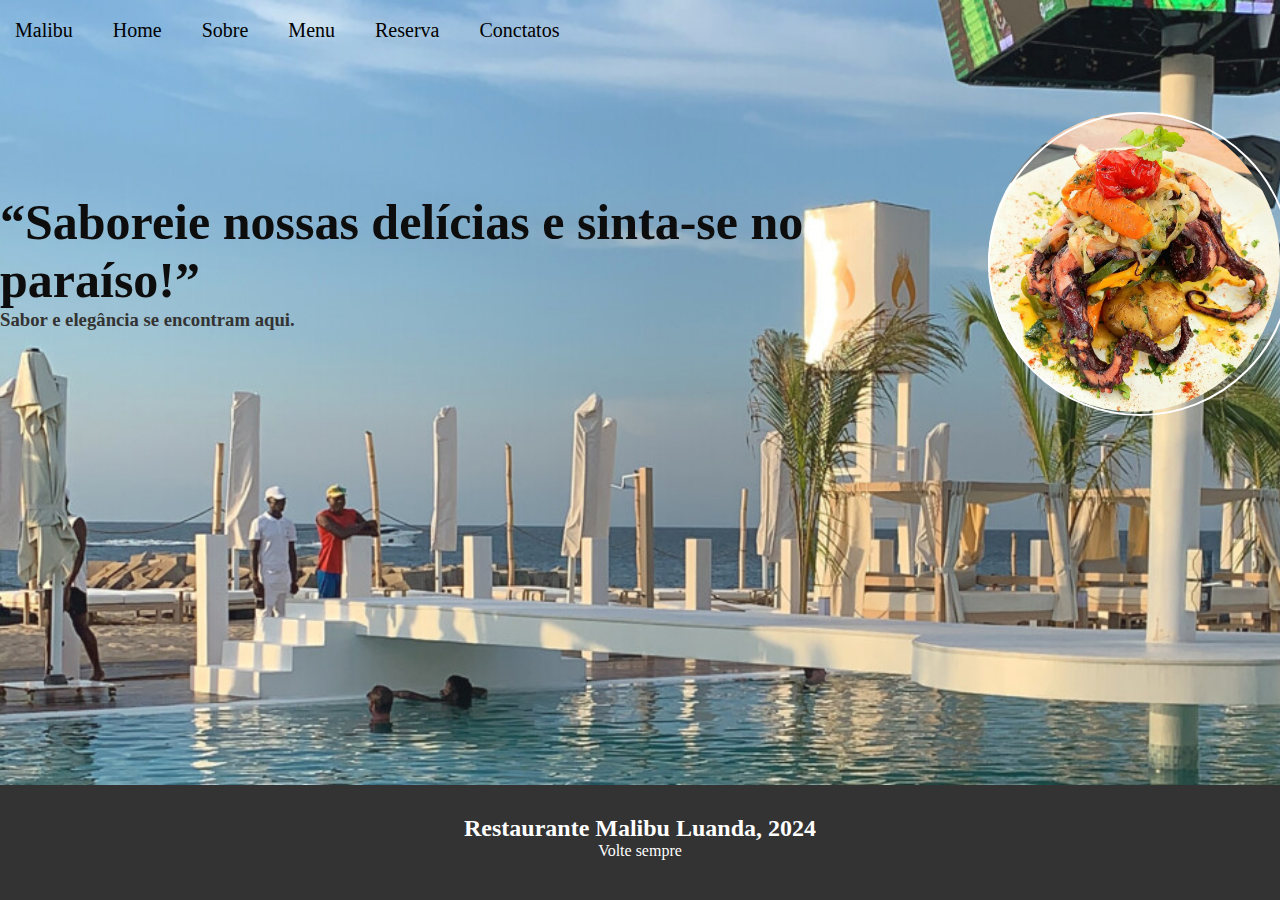
<file: html/index.html>
<html>
    <head>
        
        <title> Restaurante Malibu</title>
        <link rel="stylesheet" href="https://cdnjs.cloudflare.com/ajax/libs/font-awesome/6.0.0/css/all.min.css" integrity="sha384-Gn5384xqQ1aoWXA+058RXPxPg6fy4IWvTNh0E263XmFcJlSAwiGgFAW/dAiS6JXm" crossorigin="anonymous">
        <link rel="stylesheet" href="https://cdnjs.cloudflare.com/ajax/libs/font-awesome/6.0.0-beta3/css/all.min.css" integrity="sha512-Fo3rlrZj/k7ujTnHg4CGR2D7kSs0v4LLanw2qksYuRlEzO+tcaEPQogQ0KaoGN26/zrn20ImR1DfuLWnOo7aBA==" crossorigin="anonymous" referrerpolicy="no-referrer" />
        <link rel="stylesheet" href="https://cdnjs.cloudflare.com/ajax/libs/font-awesome/6.0.0/css/all.min.css" integrity="sha512-somehash" crossorigin="anonymous" />
        <link rel="stylesheet" href="../Css/index.css">


       </head>
    <body>
       <nav>
          <ul>
             <div class="nav">
            <a href="index.html">Malibu</a>
            <a href="home.html">Home</a>
            <a href="sobre.html">Sobre</a>
            <a href="menu.html">Menu</a>
            <a href="reserva.html"> Reserva</a>
            <a href="conctatos.html">Conctatos</a>
            
             </div>
          </ul>
        </nav>
              
         <div class="heading">
            <div class="left">
               
                <h1> “Saboreie nossas delícias e sinta-se no paraíso!”</h1>
                <h3>Sabor e elegância se encontram aqui.</h3>
    
                 </div>
                 <div class="rigth"  id="food">
     
                 </div>
                 
         </div>
    
         <div class="botton">
          <div class="menu">
             <div id="food1"></div>
             <div id="food2"></div>
    
          </div>
         </div>
        
    
         <footer>

                <div class="container">
                  <h2>Restaurante Malibu Luanda, 2024</h2>
                  <p>Volte sempre</p>
                 <div class="socialMedia">
                   <a href="https://www.facebook.com/seu-usuario" target="_blank"><i class="fab fa-facebook"></i></a>
                   <a href="https://www.instagram.com/seu-usuario" target="_blank"><i class="fab fa-instagram"></i></a>
                   <a href="https://twitter.com/seu-usuario" target="_blank"><i class="fab fa-twitter"></i></a>
                   <a href="https://api.whatsapp.com/send?phone=SEUNUMERO" target="_blank"><i class="fab fa-whatsapp"></i></a>
                </div> 
          </div>
      </footer>
    </body>
    </html>
</file>
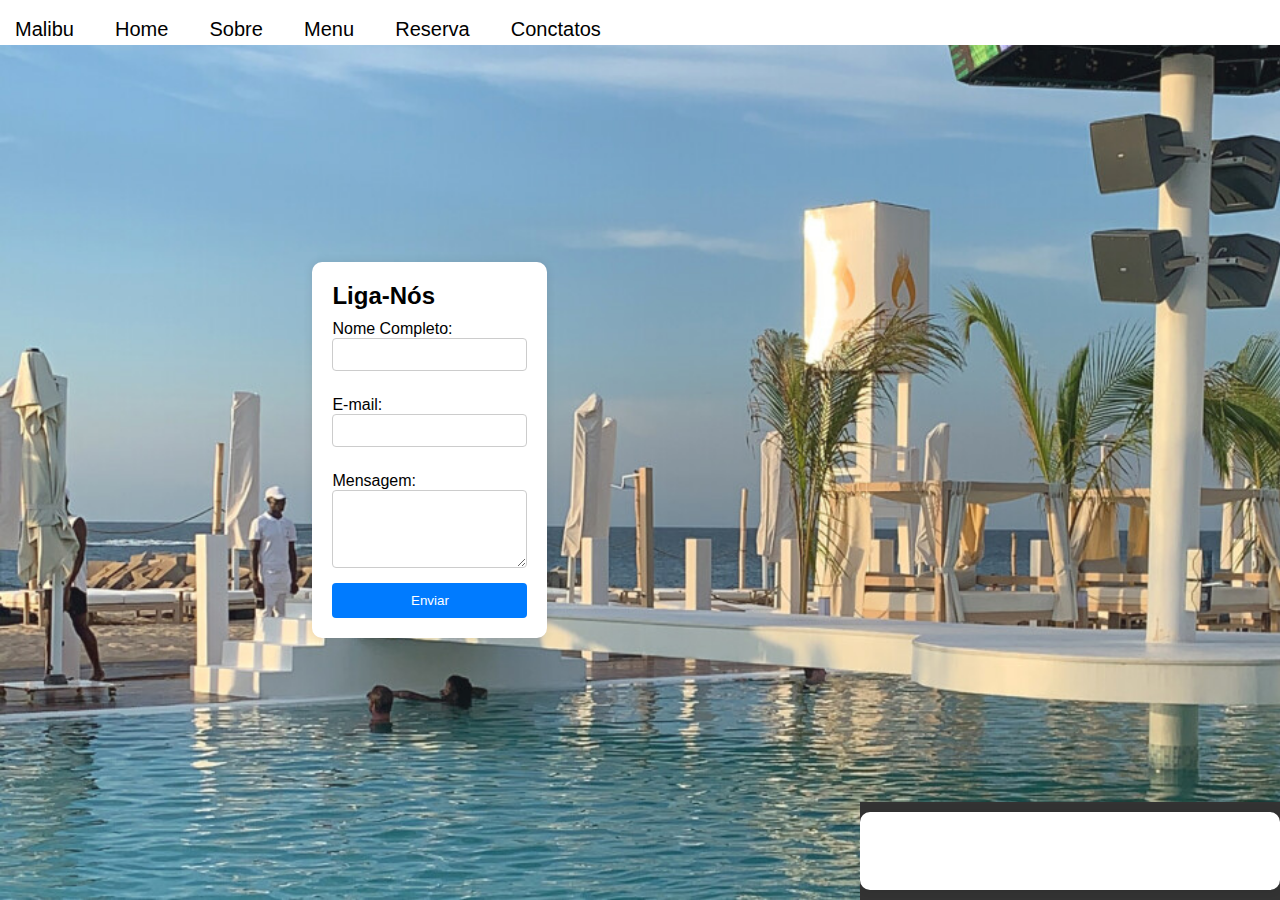
<file: html/conctatos.html>
<!DOCTYPE html>
<html lang="pt-br">
<head>
  <meta charset="UTF-8">
  <meta name="viewport" content="width=device-width, initial-scale=1.0">
  <link rel="stylesheet" href="../Css/conctatos.css">
  <title>Contato</title>
</head>
<body>
  <nav>
    <ul>
       <div class="nav">
        <a href="#">Malibu</a>
        <a href="home.html">Home</a>
        <a href="sobre.html">Sobre</a>
        <a href="menu.html">Menu</a>
        <a href="reserva.html"> Reserva</a>
        <a href="conctatos.html">Conctatos</a>
       </div>
    </ul>
  </nav>

  <div class="container">
    <form action="processar_formulario.php" method="post">
      <h2>Liga-Nós</h2>

      <label for="nome">Nome Completo:</label>
      <input type="text" id="nome" name="nome" required>

      <label for="email">E-mail:</label>
      <input type="email" id="email" name="email" required>

      <label for="mensagem">Mensagem:</label>
      <textarea id="mensagem" name="mensagem" rows="4" required></textarea>

      <button type="submit">Enviar</button>
    </form>
  </div>
  <footer>

    <div class="container">
      <h2>Restaurante Malibu Luanda, 2024</h2>
     <div class="socialMedia">
       <a href="https://www.facebook.com/seu-usuario" target="_blank"><i class="fab fa-facebook"></i></a>
       <a href="https://www.instagram.com/seu-usuario" target="_blank"><i class="fab fa-instagram"></i></a>
       <a href="https://twitter.com/seu-usuario" target="_blank"><i class="fab fa-twitter"></i></a>
       <a href="https://api.whatsapp.com/send?phone=SEUNUMERO" target="_blank"><i class="fab fa-whatsapp"></i></a>
    </div> 
</div>
</footer>
</body>
</html>
</file>
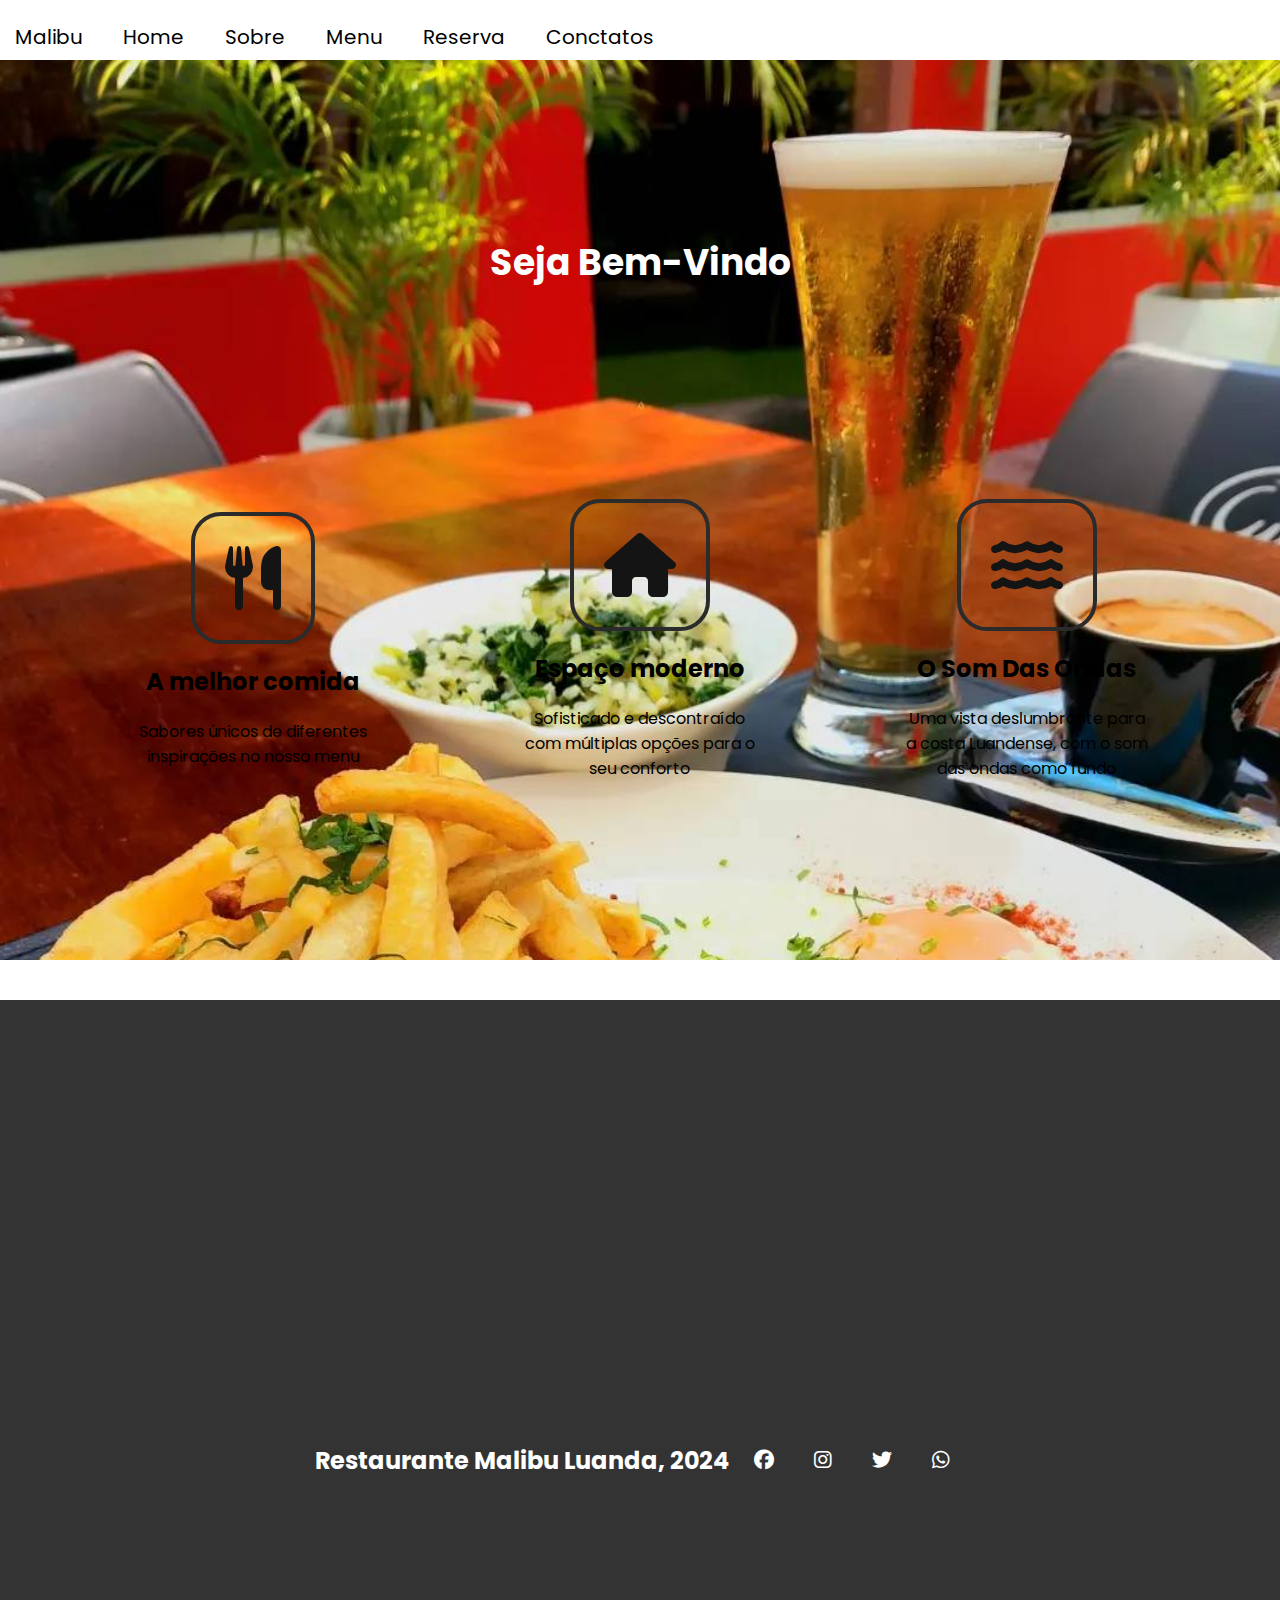
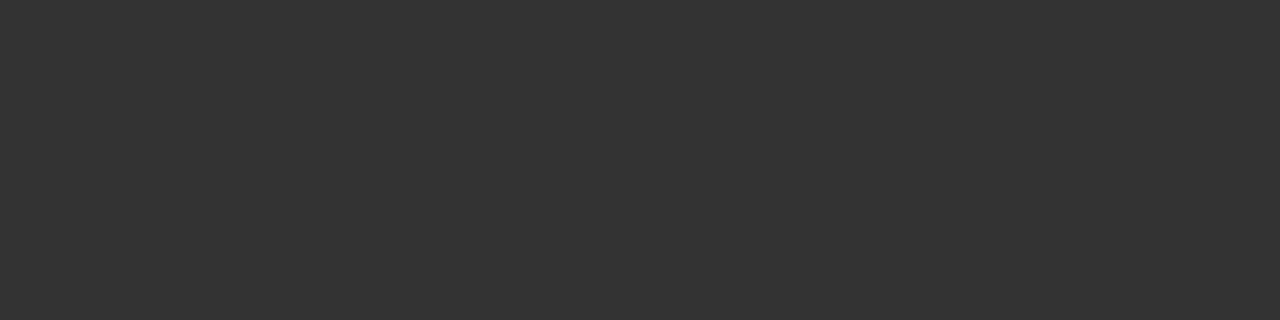
<file: html/home.html>
<!DOCTYPE html>
<html lang="en">
<head>   
   <meta charset="UTF-8">
   <meta http-equiv="X-UA-Compatible" content="IE=edge">
   <meta name="viewport" content="width=device-width,.initial-scale=1.0">
   <link rel="stylesheet" href="../Css/home.css">
   <link rel="stylesheet" href="https://cdnjs.cloudflare.com/ajax/libs/font-awesome/6.5.1/css/all.min.css">
</head>
      <body>
                <nav>
                    <ul>
                       <div class="nav">
                        <a href="#">Malibu</a>
                        <a href="home.html">Home</a>
                        <a href="sobre.html">Sobre</a>
                        <a href="menu.html">Menu</a>
                        <a href="reserva.html"> Reserva</a>
                        <a href="conctatos.html">Conctatos</a>
                       </div>
                    </ul>
                  </nav>
                <header>
                </header> 
                     <section class="max-width bg" id="service">
                        <div class="container">
                            <div class="content">
                                <div class="titulo">
                                    <h2 class="text-md color-cinza-1">Seja Bem-Vindo</h2>
                                </div>
                            <div class="down">
                                <div class="box">
                                    <i class="fa fa-cutlery  text-gd color-azul"> </i>
                                    <h2> A melhor comida</h2>
                                    <p>Sabores únicos de diferentes inspirações no nosso menu</p>
                                </div>
                                <div class="box">
                                    <i class="fa-sharp fa-solid fa-house text-gd color-azul"></i>
                                    <h2> Espaço moderno</h2>
                                    <p>Sofisticado e descontraído com múltiplas opções para o seu conforto</p>
                                </div>
                                <div class="box">
                                    <i class="fa-solid fa-water text-gd color-azul"></i>
                                    <h2> O Som Das Ondas</h2>
                                    <p>Uma vista deslumbrante para a costa Luandense,
                                         com o som das ondas como fundo</p>
                                </div>
                               
                            </div>
                            </div>
                        </div>
                     </section>
                     
     <main>
                
    </main>
  
    <script>
      
    </script>
    <footer>

        <div class="container">
          <h2>Restaurante Malibu Luanda, 2024</h2>
         <div class="socialMedia">
           <a href="https://www.facebook.com/seu-usuario" target="_blank"><i class="fab fa-facebook"></i></a>
           <a href="https://www.instagram.com/seu-usuario" target="_blank"><i class="fab fa-instagram"></i></a>
           <a href="https://twitter.com/seu-usuario" target="_blank"><i class="fab fa-twitter"></i></a>
           <a href="https://api.whatsapp.com/send?phone=SEUNUMERO" target="_blank"><i class="fab fa-whatsapp"></i></a>
        </div> 
    </div>
    </footer>
                
      </body>   
    
</html>
</file>
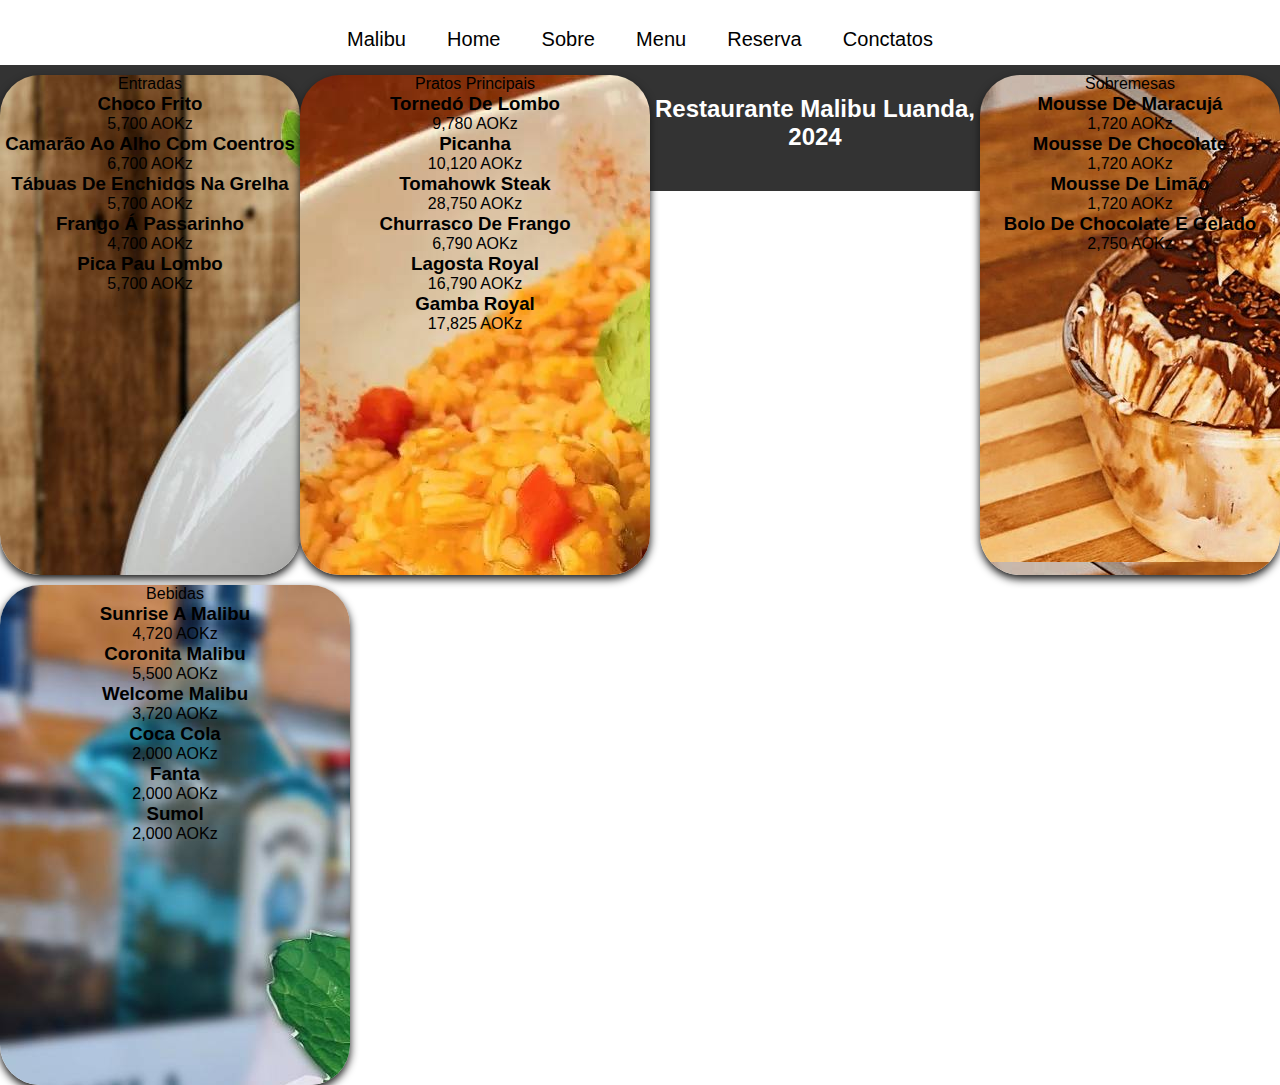
<file: html/menu.html>
<!DOCTYPE html>
<html lang="pt-br">
<head>
  <meta charset="UTF-8">
  <meta name="viewport" content="width=device-width, initial-scale=1.0"> 
  <link rel="stylesheet" href="https://cdnjs.cloudflare.com/ajax/libs/font-awesome/6.0.0/css/all.min.css" integrity="sha512-somehash" crossorigin="anonymous" />
  <title>Menu do Restaurante</title>
  <link rel="stylesheet" href="../Css/menu.css">
</head>
                   

  <header>
    <nav>
      <ul>
         <div class="nav">
          <a href="#">Malibu</a>
          <a href="home.html">Home</a>
          <a href="sobre.html">Sobre</a>
          <a href="menu.html">Menu</a>
          <a href="reserva.html"> Reserva</a>
          <a href="conctatos.html">Conctatos</a>
         </div>
      </ul>
    </nav>
           
  </header> 

  <body>
 <div id="entradas">
       Entradas 
    
      <h3 class="comida">Choco Frito</h3>
      <p class="preco">5,700 AOKz</p>

      <h3 class="comida-1">Camarão Ao Alho Com Coentros</h3>
      <p class="preco-1">6,700 AOKz</p>

      <h3 class="comida-2">Tábuas De Enchidos Na Grelha</h3>
      <p class="preco-2">5,700 AOKz</p>

      <h3 class="comida-3">Frango Á Passarinho</h3>
      <p class="preco-3">4,700 AOKz</p>

      <h3 class="comida-4">Pica Pau Lombo</h3>
      <p class="preco-4">5,700 AOKz</p>

 </div>
 <div id="Patros">
  Pratos Principais
                <h3 class="comida">Tornedó De Lombo</h3>
                <p class="preco">9,780 AOKz</p>
    
                <h3 class="comida-1">Picanha</h3>
                <p class="preco-1">10,120 AOKz</p>
    
                <h3 class="comida-2">Tomahowk Steak</h3>
                <p class="preco-2">28,750 AOKz</p>
    
                <h3 class="comida-3">Churrasco De Frango</h3>
                <p class="preco-3">6,790 AOKz</p>

                <h3 class="comida-3">Lagosta Royal</h3>
                <p class="preco-3">16,790 AOKz</p>
    
                <h3 class="comida-4">Gamba Royal</h3>
                <p class="preco-4">17,825 AOKz</p>

</div>

<div id="Sobremesas">
  Sobremesas
               <h3 class="comida">Mousse De Maracujá</h3>
                <p class="preco">1,720 AOKz</p>
    
                <h3 class="comida-1">Mousse De Chocolate</h3>
                <p class="preco-1">1,720 AOKz</p>
    
                <h3 class="comida-2">Mousse De Limão</h3>
                <p class="preco-2">1,720 AOKz</p>
    
                <h3 class="comida-3">Bolo De Chocolate E Gelado</h3>
                <p class="preco-3">2,750 AOKz</p>   

</div>

<div id="Bebidas">
  Bebidas
               <h3 class="comida"> Sunrise A Malibu</h3>
               <p class="preco">4,720 AOKz</p>

               <h3 class="comida-1">Coronita Malibu</h3>
               <p class="preco-1">5,500 AOKz</p>

               <h3 class="comida-2">Welcome Malibu</h3>
               <p class="preco-2">3,720 AOKz</p>

                <h3 class="comida-3">Coca Cola</h3>
                <p class="preco-3">2,000 AOKz</p>

                <h3 class="comida-3">Fanta </h3>
                <p class="preco-3">2,000 AOKz</p>

                <h3 class="comida-3">Sumol</h3>
                <p class="preco-3">2,000 AOKz</p>
</div>

<footer>

    <div class="container">
      <h2>Restaurante Malibu Luanda, 2024</h2>
     <div class="socialMedia">
       <a href="https://www.facebook.com/seu-usuario" target="_blank"><i class="fab fa-facebook"></i></a>
       <a href="https://www.instagram.com/seu-usuario" target="_blank"><i class="fab fa-instagram"></i></a>
       <a href="https://twitter.com/seu-usuario" target="_blank"><i class="fab fa-twitter"></i></a>
       <a href="https://api.whatsapp.com/send?phone=SEUNUMERO" target="_blank"><i class="fab fa-whatsapp"></i></a>
    </div> 
</div>
</footer>
</body>


</html>
</file>
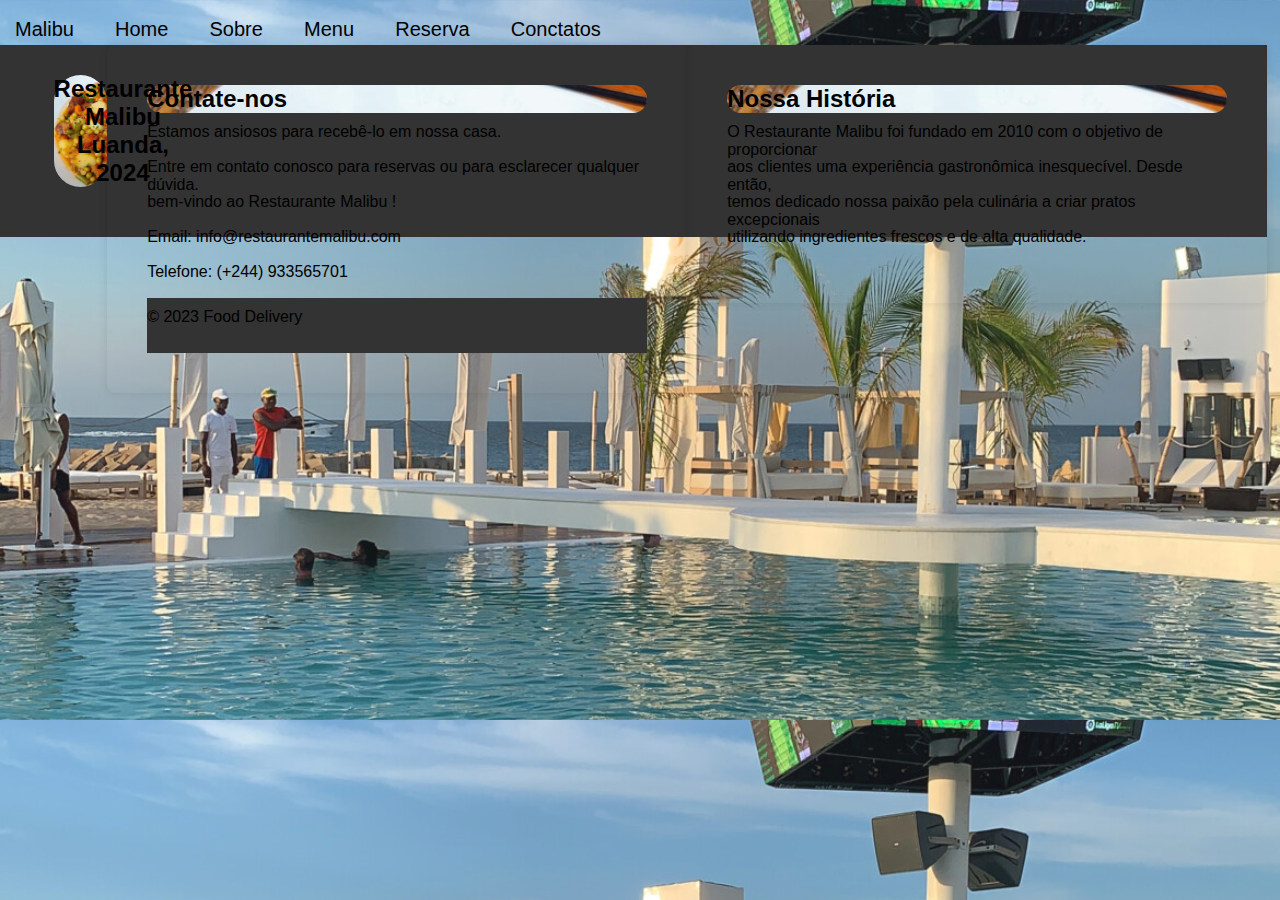
<file: html/sobre.html>
<!DOCTYPE html>
<html lang="en">
<head>
    <meta charset="UTF-8">
    <meta name="viewport" content="width=device-width, initial-scale=1.0">
    <title>Sobre Nós - Restaurante Malibu</title>
    <link rel="stylesheet" href="../Css/sobre.css">
</head>
<body> 
  <header>
    <nav>
      <ul>
         <div class="nav">
          <a href="#">Malibu</a>
          <a href="home.html">Home</a>
          <a href="sobre.html">Sobre</a>
          <a href="menu.html">Menu</a>
          <a href="reserva.html"> Reserva</a>
          <a href="conctatos.html">Conctatos</a>
         </div>
      </ul>
    </nav>
   </header>
         <main>       
 <section> 
    
      <h2>Nossa História</h2>

      <p>O Restaurante Malibu foi fundado em 2010 com o objetivo de proporcionar</p> 
        <p>aos clientes uma experiência gastronômica inesquecível.  Desde então, </p> 
       <p>temos dedicado nossa paixão pela culinária a criar pratos excepcionais</p>  
       <p>utilizando ingredientes frescos e de alta qualidade.</p>
     
    </section>
</main>
    <section> 
      <h2>Contate-nos</h2>
      <p>Estamos ansiosos para recebê-lo em nossa casa.</p> 
      <p> Entre em contato conosco para reservas ou para esclarecer qualquer dúvida.</p>
      <p> bem-vindo ao Restaurante Malibu !</p>
      <p>Email: info@restaurantemalibu.com</p>
      <p>Telefone: (+244) 933565701</p>  
      
      <footer>
        <p>&copy; 2023 Food Delivery</p>
     </footer>
    </section>
 
    <footer>

        <div class="container">
          <h2>Restaurante Malibu Luanda, 2024</h2>
         <div class="socialMedia">
           <a href="https://www.facebook.com/seu-usuario" target="_blank"><i class="fab fa-facebook"></i></a>
           <a href="https://www.instagram.com/seu-usuario" target="_blank"><i class="fab fa-instagram"></i></a>
           <a href="https://twitter.com/seu-usuario" target="_blank"><i class="fab fa-twitter"></i></a>
           <a href="https://api.whatsapp.com/send?phone=SEUNUMERO" target="_blank"><i class="fab fa-whatsapp"></i></a>
        </div> 
    </div>
    </footer>
</body>
</html>
</file>
<file: Css/index.css>
*{
    padding: 0;
    margin: 0;
   
}
body{
    margin: 0;
    padding: 0;
    background-color: #f2f2f2;
    color: #333;
    min-height: 100vh;
    display: flex;
    flex-direction: column;
    background-image: url(../imagens/papel1.png);
    background-size: cover;
}


.nav {
    position: relative;
    
}
  
  ul {
    list-style-type: none;
    margin: 0;
    padding: 0;
    overflow: hidden;
    font-size: 40px; 
  }
  

  a{
    padding: 5px 15px;
    color: black;
    font-size: 20px;
    text-decoration: none;
}
a:hover{

    background-color: #555;       
}
  

.heading{
   
    display: flex;
    justify-content: space-evenly;
    padding-top:  65px;
    align-items: center;
}

.rigth{
    width: 300px;  
    height: 300px;
    background-image: url(../imagens/comida1.jpg);
    background-size: cover;
    border-radius: 50%;
    display: block;
    justify-content: center;
    align-items: center;
    float: left;
}
.rigth::before{
    width: 300px;
    height: 300px;
    border: 2px solid white;
    content: '';
    position: absolute;
    border-radius: 200px;
   
}

.left p:nth-child(1){
    color: white;
    font-size: 3px;
    letter-spacing: 1px;
    font-style: italic;
}
.left h1 {
    font-size: 50px;
    color: rgb(13, 13, 14);
    float: right;
}
.left p:nth-child(3){
    color:rgb(12, 12, 12);
     font-size: 30px;
     font-style: italic;
}
.container {
    max-width: 1200px;
    margin: 0 auto;
    padding: 20px;
}

footer {
    background-color: #333;
    color: #fff;
    padding: 10px 0;
    text-align: center;
    margin-top: auto;
}
.socialMedia {
    display: flex;
    justify-content: flex-end; 
}

.socialMedia a {
    margin-left: 10px; 
    color:white; 
    text-decoration: none; 
}

.socialMedia a:hover {
    color: #007bff; 
}
</file>
<file: Css/conctatos.css>
*{
    margin: 0;
    padding: 0;

}

body {
    
    font-family: 'Arial', sans-serif;

    margin: 0;
    padding: 0;
    display: flex;
    justify-content: center;
    align-items: center;
    height: 100vh;
    background-image: url(../imagens/papel1.png);
    background-repeat: no-repeat;
    background-size: cover;
    
  }
  .nav {
    background-color: white;
    position: relative;
    position: fixed;
    top: 0;
    left: 0;
    width: 100%;
    
}
  
  ul {
    list-style-type: none;
    margin: 0;
    padding: 0;
    overflow: hidden;
    font-size: 40px; 
  }
  

  a{
    padding: 5px 15px;
    color: black;
    font-size: 20px;
    text-decoration: none;
}
a:hover{

    background-color: #555;       
}
  
  .container {
    background-color: #fff;
    padding: 40px;
    border-radius: 10px;
    box-shadow: 0 0 10px rgba(0, 0, 0, 0.1);
  }
  
  form {
    display: flex;
    flex-direction: column;
  }
  
  label {
    margin-top: 10px;
  }
  
  input, textarea {
    margin-bottom: 15px;
    padding: 8px;
    border: 1px solid #ccc;
    border-radius: 4px;
  }
  
  button {
    padding: 10px;
    background-color: #007bff;
    color: #fff;
    border: none;
    border-radius: 4px;
    cursor: pointer;
  }
  
  button:hover {
    background-color: #0056b3;
  }
  .container {
    max-width: 1200px;
    margin: 0 auto;
    padding: 20px;
}

footer {
    background-color: #333;
    color: #fff;
    padding: 10px 0;
    text-align: center;
    margin-top: auto;
}
.socialMedia {
    display: flex;
    justify-content: flex-end; 
}

.socialMedia a {
    margin-left: 10px; 
    color:white; 
    text-decoration: none; 
}

.socialMedia a:hover {
    color: #007bff; 
}
</file>
<file: Css/home.css>
@import url('https://fonts.googleapis.com/css2?family=Poppins:ital,wght@0,100;0,200;0,300;0,400;0,500;0,600;0,700;0,800;0,900;1,100;1,200;1,300;1,400;1,500;1,600;1,700;1,800;1,900&display=swap');

*{
    margin: 0;
    padding: 0;
    box-sizing: border-box;
    font-family: 'Poppins', sans-serif;
}
.nav {
    position: relative;
    
}
  
  ul {
    list-style-type: none;
    margin: 0;
    padding: 0;
    overflow: hidden;
    font-size: 40px; 
  }
  

  a{
    padding: 5px 15px;
    color: black;
    font-size: 20px;
    text-decoration: none;
}
a:hover{

    background-color: #555;       
}
  
html body{
    height: 100%;
}

.max-width{
    width: 100%;
    min-height: 100vh;
}

.bg{
    background:url(../imagens/comida9.jpg) no-repeat;
    background-size: cover;
    height: auto;
}

.container{
    max-width: 1330px;
    margin: 0 auto;
    display: flex;
    align-items: center;
    justify-content: center;
    min-height: 100vh;
}
.menu{
    width: 100%;
    height: 80px;
    display: flex;
    align-items: center;
    justify-content: space-between;
    padding: 0 2%;
}


.text-gd{
    font-size: 64px;
}
.text-md{
    font-size: 36px;
}
.text-pq{
    font-size: 14px;
}
.text-title{
    font-size: 20px;
    font-weight: 600;
}

.color-azul{
    color:rgb(20, 20, 20);
}
.color-cinza-1{
    color:#fff;
}
.color-cinza-2{
    color:aqua;
}

.right{
    width: 50%;
    min-height: 600px;
    max-height: 800px;
    display: flex;
    align-items: center;
    justify-content: center;
    padding: 0 2%;
}
img{
    width: 100%;
    height: 100%;
    object-fit: cover;
}

button{
    padding: 10px 20px;
    background: #fa5e00;
    color: #fff;
    font-size: 14px;
    border: none;
    cursor: pointer;
    transition: 0.3s ease;
}
button:hover{
    border: 1px solid #fa5e00;
    background: #fff;
    color: #fa5e00;
}

.down{
    
    display: flex;
    align-items: center;
    justify-content: space-around;
    width: 100%;
    min-height: 300px;
   

}

.info{
    display: flex;

}

.header{
    background: #fa5e00;
    padding-inline: 16px;
}

.titulo{
    width: 100%;
    min-height: 250px;
    display: flex;
    align-items: center;
    justify-content: flex-start;
    flex-direction: column;
}


.box{
    width: 25%;
    min-height: 125px;
    display: flex;
    align-items: center;
    justify-content: center;
    flex-direction: column;
    padding: 0 2%;
}


#back-to-top{
    position: fixed;
    bottom: 2px;
    right: 10px;
    padding: 5px 10px;
    background: #2b2b2b;

}
body::-webkit-scrollbar{
    width: 12px;

}
body::-webkit-scrollbar-track{
    background: #fff;
}
body::-webkit-scrollbar-thumb{
    background-color: #2b2b2b;
    border-radius: 20px;
    border: 1px solid #fff;
}


#home.container{
    flex-direction: column;
    justify-content: flex-start;
}
#home .right{
    flex-direction: column;
    align-items: flex-end;
}
#home .right h1{
    text-align: end;    
}
#home .right h2{
    text-align: end; 
    margin-top: 20px;  
}
#home .right p{
    text-align: end; 
    margin-top: 20px;  
}
#home .right button {
     margin-top: 30px;

}

#about .left{
    flex-direction: column;
    align-items: flex-start;
}
#about .left span{
    margin-top: 20px;

}
#about .left h2{
    margin-top: 20px;
  }
#about .left p{
    margin-top: 20px;
}
#about .left button{
    margin-bottom: 20px;

}
#about .right img{
    border-radius: 30px;

}

#service .box i{
    border: 4px solid #2b2b2b;
    border-radius: 30px;
    padding: 30px;
    margin-top: 10px;
}

#service .box h2{
    margin-top: 20px;
    text-align: center;
}

#service .box p{
    margin-top: 20px;
    text-align: center;
}
body {
    font-family: Arial, sans-serif;
    margin: 0;
    padding: 0;
   
  }
 
  main {
    padding: 20px;
  }

  button:hover {
    background-color: #45a049;
  }
  .container {
    max-width: 1200px;
    margin: 0 auto;
    padding: 20px;
}

footer {
    background-color: #333;
    color: #fff;
    padding: 10px 0;
    text-align: center;
    margin-top: auto;
}
.socialMedia {
    display: flex;
    justify-content: flex-end; 
}

.socialMedia a {
    margin-left: 10px; 
    color:white; 
    text-decoration: none; 
}

.socialMedia a:hover {
    color: #007bff; 
}
</file>
<file: Css/menu.css>
*{
    padding: 0;
    margin: 0;
  }
  
  body {
      font-family: Arial, sans-serif;
      margin: 0;
      padding: 0;
      background-color: white;
    }
    .nav {
      position: relative;
      
  }
    
    ul {
      list-style-type: none;
      margin: 0;
      padding: 0;
      overflow: hidden;
      font-size: 40px; 
    }
    
  
    a{
      padding: 5px 15px;
      color: black;
      font-size: 20px;
      text-decoration: none;
  }
  a:hover{
  
      background-color: #555;       
  }
  
  header {
      background-color: white;
      color: #fff;
      padding: 10px;
      text-align: center;
    }
    
    #entradas{
      height: 500px;
      width: 300px;
      text-align: center;
      background-image: url(../imagens/comida7.jpg);
      box-shadow: 0 4px 8px rgb(22, 22, 22);
      float: left;
      border-radius: 40px;
      justify-content: space-between;
      align-items: center;
      margin-top: 10px;
      align-items: center;
      
    }
    #Patros{
      height: 500px;
      width: 350px;
      background-image: url(../imagens/comida2.jpg);
      box-shadow: 0 4px 8px rgb(22, 22, 22);
      float: left;
      text-align: center;
      border-radius: 40px;
      justify-content: space-between;
      align-items: center;
      margin-top: 10px;
      align-items: center;
      
      
    }
    #Sobremesas{
      height: 500px;
      width: 300px;
      background-image: url(../imagens/sobremesa1.jpg);
      box-shadow: 0 4px 8px rgb(22, 22, 22);
      float: right;
      text-align: center;
      border-radius: 40px;
      justify-content: space-between;
      align-items: center;
      margin-top: 10px;
    }
  
  #Bebidas{
    height: 500px;
    width: 350px;
    background-image: url(../imagens/bebiba1.jpg);
    box-shadow: 0 4px 8px rgb(22, 22, 22);
    float: left;
    text-align: center;
    border-radius: 40px;
    justify-content: space-between;
    align-items: center;
    margin-top: 10px;
  
  }
  
  .container {
    max-width: 1200px;
    margin: 0 auto;
    padding: 20px;
}

footer {
    background-color: #333;
    color: #fff;
    padding: 10px 0;
    text-align: center;
    margin-top: auto;
}
.socialMedia {
    display: flex;
    justify-content: flex-end; 
}

.socialMedia a {
    margin-left: 10px; 
    color:white; 
    text-decoration: none; 
}

.socialMedia a:hover {
    color: #007bff; 
}
</file>
<file: Css/sobre.css>
*{
    margin: 0;
    padding: 0;
    box-sizing: border-box;
    font-family: 'Poppins', sans-serif;
}
body{
    width: 99%;
    height: 97%;
    background-image: url(../imagens/papel1.png);
    background-size: cover;
    border: 0;
   
}
.nav {
  position: relative;
  float: left;

  
}

ul {
  list-style-type: none;
  margin: 0;
  padding: 0;
  overflow: hidden;
  font-size: 40px; 
  
}


a{
  padding: 5px 15px;
  color: black;
  font-size: 20px;
  text-decoration: none;
}
a:hover{
  background-color: #555;        
}


h1 {
    color:black;
    align-items: center;
  }

  section {
    padding: 40px;
    border-radius: 8px;
    box-shadow: 0 0 10px rgba(0, 0, 0, 0.1);
    margin-bottom: 20px;
    display: flex;
    flex-direction: column;
    justify-content: space-between;
    float: right;
 
  } 
  section {
    padding: 40px;
    border-radius: 8px;
    box-shadow: 0 0 10px rgba(0, 0, 0, 0.1);
    margin-bottom: 20px;
    display: flex;
    justify-content: space-between;
    float: right;
 
  } 
  
  h2 {
  
    color:black;
    font-size: 24px;
    margin-bottom: 10px;
    display: flex;
    justify-content: cover;
    align-items: cover;
    border-radius: 40px;
    background-image: url(../imagens/comida4.jpg);
    background-size: cover;
    
    
  }

  p {
    height: 20px;
    width: 500px;
    color: black;
    font-size: 16px;
    margin-bottom: 15px;
    display: flex;
    justify-content: cover;
    align-items: cover;
    border-radius: 40px;
  }
  .container {
    max-width: 1200px;
    margin: 0 auto;
    padding: 20px;
}

footer {
    background-color: #333;
    color: #fff;
    padding: 10px 0;
    text-align: center;
    margin-top: auto;
}
.socialMedia {
    display: flex;
    justify-content: flex-end; 
}

.socialMedia a {
    margin-left: 10px; 
    color:white; 
    text-decoration: none; 
}

.socialMedia a:hover {
    color: #007bff; 
}
</file>
